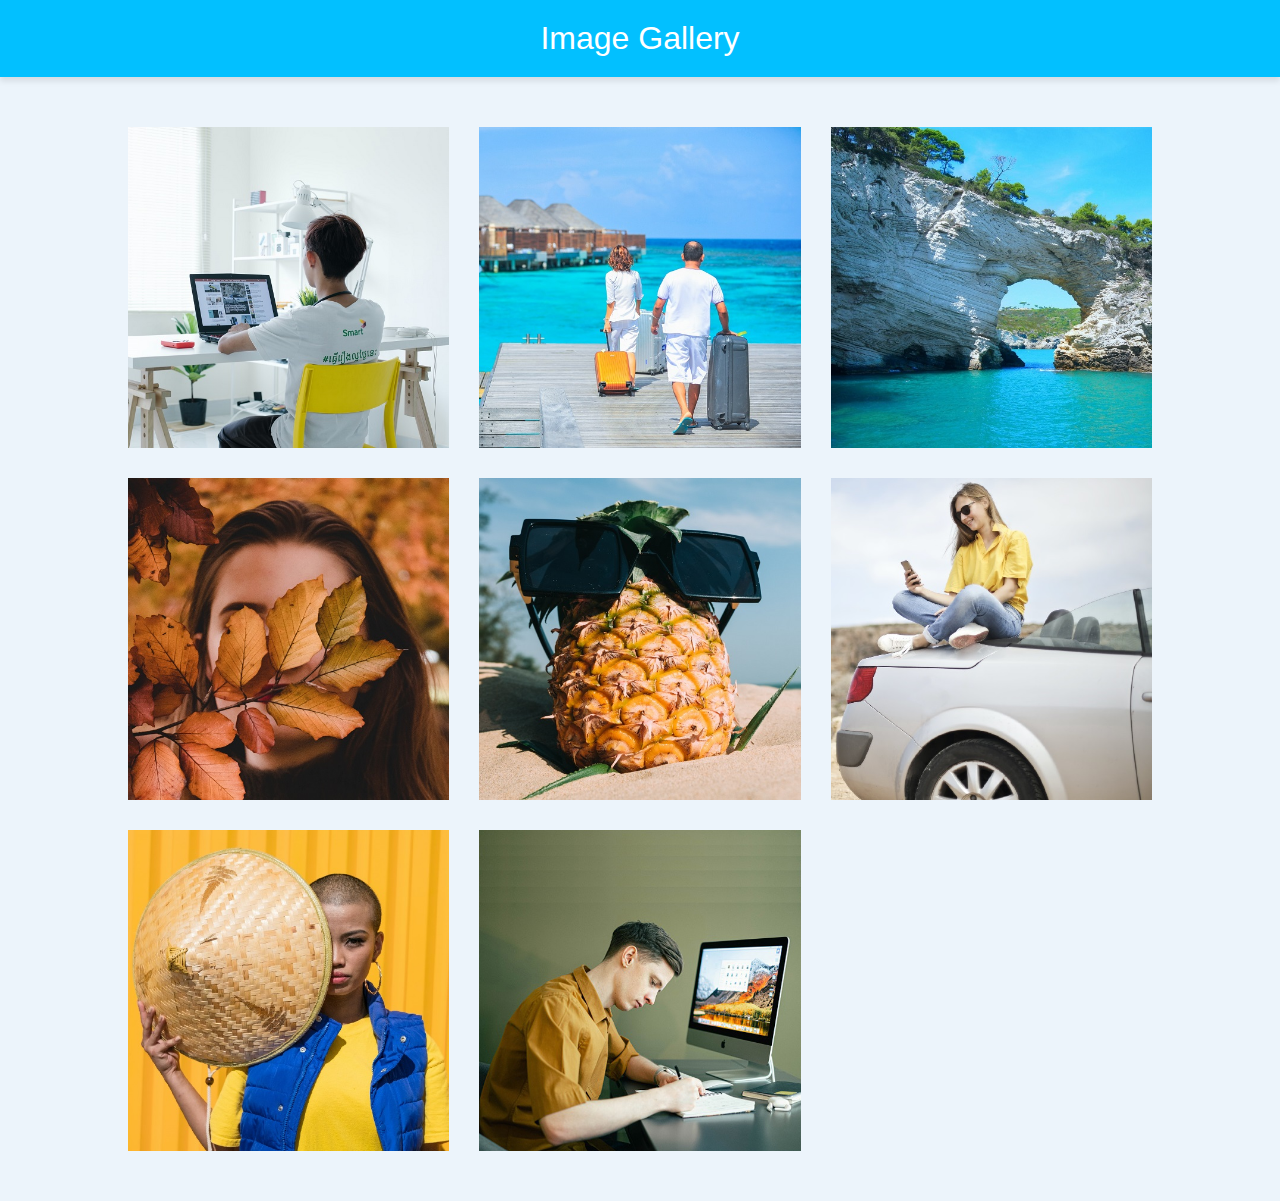
<file: index.html>
<!DOCTYPE html>
<html lang="en">
<head>
    <meta charset="UTF-8">
    <meta name="viewport" content="width=device-width, initial-scale=1.0">
    <title>Image Gallery</title>
    <link rel="stylesheet" href="styles.css">
</head>
<body>

    <header class="page-header">
        Image Gallery
    </header>

    <div class="full-img" id="fullimgbox">
        <img src="img1.jpg" id="fullimg">
        <span onclick="closeFullImg()">X</span>
    </div>

    <div class="image-gallery">
        <img src="img1.jpg" onclick="openFullImg(this.src)">
        <img src="img2.jpg" onclick="openFullImg(this.src)">
        <img src="img3.jpg" onclick="openFullImg(this.src)">
        <img src="img4.jpg" onclick="openFullImg(this.src)">
        <img src="img5.jpg" onclick="openFullImg(this.src)">
        <img src="img6.jpg" onclick="openFullImg(this.src)">
        <img src="img7.jpg" onclick="openFullImg(this.src)">
        <img src="img8.jpg" onclick="openFullImg(this.src)">
    </div>

    <script>
        var fullimgbox = document.getElementById("fullimgbox");
        var fullimg = document.getElementById("fullimg");

        function openFullImg(pic) {
            fullimgbox.style.display = "flex";
            fullimg.src = pic;
        }

        function closeFullImg() {
            fullimgbox.style.display = "none";
        }
    </script>

</body>
</html>
</file>
<file: styles.css>
* {
    margin: 0;
    padding: 0;
    box-sizing: border-box;
    font-family: sans-serif;
}

body {
    background: #ecf4fb;
}

.page-header {
    width: 100%;
    background-color: #02c0ff;
    color: white;
    padding: 20px 0;
    text-align: center;
    font-size: 2em;
    box-shadow: 0 4px 6px rgba(0, 0, 0, 0.1);
}

.image-gallery {
    width: 80%;
    margin: 50px auto;
    display: grid;
    grid-template-columns: repeat(auto-fit, minmax(250px, 1fr));
    grid-gap: 30px;
}

.image-gallery img {
    width: 100%;
    cursor: pointer;
    transition: 0.3s ease;
}

.image-gallery img:hover {
    transform: scale(0.8) rotate(-15deg);
    border-radius: 20px;
    box-shadow: 0 32px 75px rgba(68, 77, 136, 0.2);
}

.full-img {
    width: 100%;
    height: 100vh;
    background: rgba(0, 0, 0, 0.9);
    position: fixed;
    top: 0;
    left: 0;
    display: none;
    align-items: center;
    justify-content: center;
    z-index: 100;
}

.full-img img {
    width: 90%;
    max-width: 500px;
}

.full-img span {
    position: absolute;
    top: 5%;
    right: 5%;
    font-size: 30px;
    color: white;
    cursor: pointer;
}
</file>
